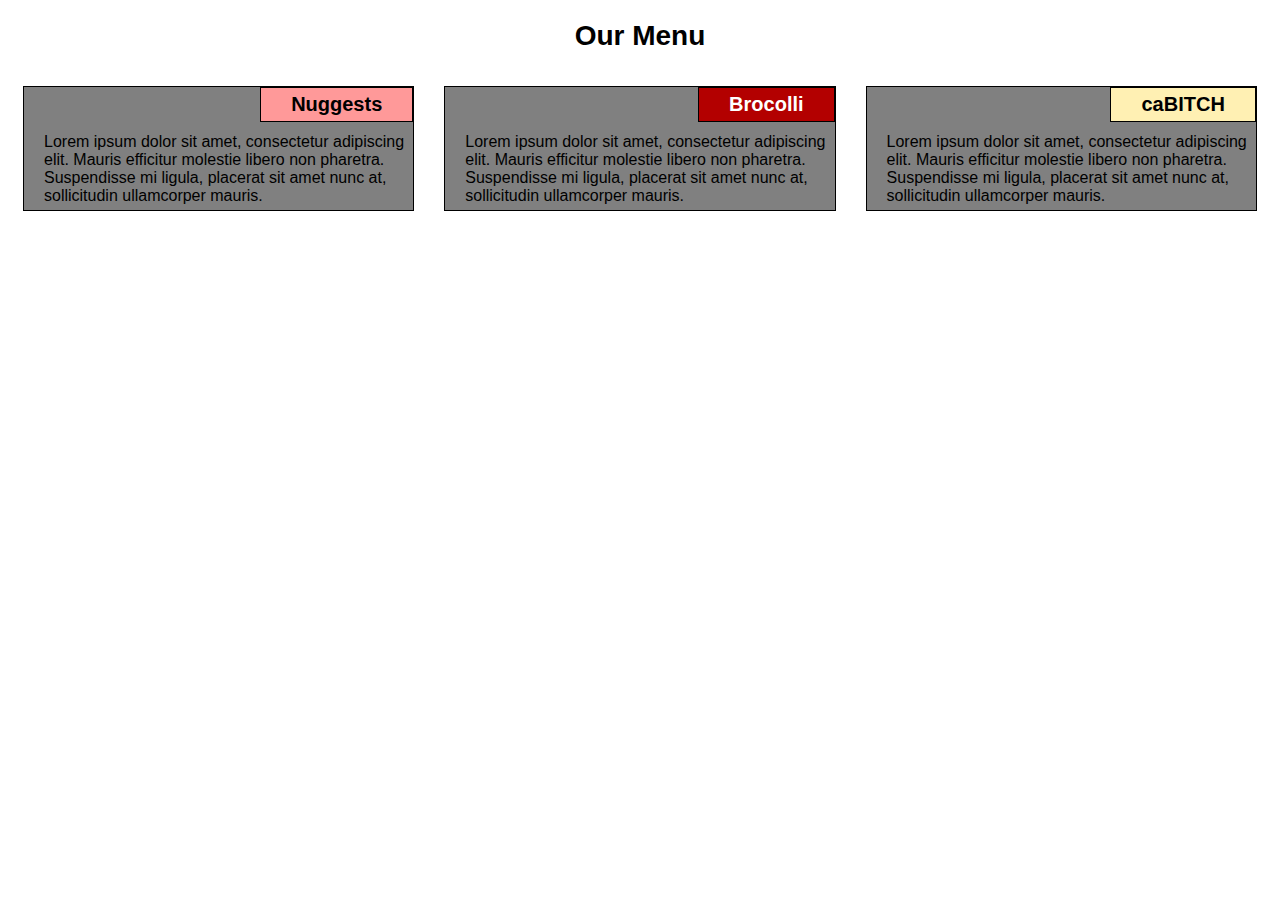
<file: module2-solution/index.html>
<!DOCTYPE html>
<html>
<head>
<meta charset="utf-8">
<meta name="viewport" content="width=device-width, initial-scale=1">
<title>Our Menu</title>
<link rel="stylesheet" type="text/css" href="css/style.css">
</head>
<body>
<h1>Our Menu</h1>

<div class="row">

  <div class= "col-lg-4 col-md-6 col-sm-12" >
    <section>
      <h2 id = "nuggets" class="sec-title">Nuggests</h2>
      <p>Lorem ipsum dolor sit amet, consectetur adipiscing elit. Mauris efficitur molestie libero non pharetra. Suspendisse mi ligula, placerat sit amet nunc at, sollicitudin ullamcorper mauris.</p>
    </section>
  </div>
  <div class= "col-lg-4 col-md-6 col-sm-12">
    <section>
      <h2 id = "brocolli" class="sec-title">Brocolli</h2>
      <p>Lorem ipsum dolor sit amet, consectetur adipiscing elit. Mauris efficitur molestie libero non pharetra. Suspendisse mi ligula, placerat sit amet nunc at, sollicitudin ullamcorper mauris. </p>
    </section>
  </div>
  <div class= "col-lg-4 col-md-12 col-sm-12">
    <section>
      <h2 id = "cabitch" class="sec-title">caBITCH</h2>
      <P>Lorem ipsum dolor sit amet, consectetur adipiscing elit. Mauris efficitur molestie libero non pharetra. Suspendisse mi ligula, placerat sit amet nunc at, sollicitudin ullamcorper mauris. </P>
    </section>
  </div>
</div>

</body>
</html>
</file>
<file: module2-solution/css/style.css>
/********** Base styles **********/
* {
  box-sizing: border-box;
}

body {
  font-family: 'Comic Sans MS' , sans-serif;
}

h1 {
  width : 100%;
  text-align: center;
  margin-top: 20px;
  font-size: 175%;
}

section{
  margin:15px;
  border-style: solid;
  border-color: black;
  border-width:1px;
  position : relative;
  /*padding : 30px 30px;*/
  background-color : grey;
}

section>p{
  padding: 30px 0 20px 20px;
  margin-bottom : -15px;
}

section>h2{
  position: absolute;
  right: 0px;
  top: 0px;
  margin: 0px;
  border : 1px solid black;
  padding : 5px 30px 5px 30px;
  font-size : 125%;
}

#nuggets {
  background-color: #ff9999;
}
#brocolli {
  background-color: #b30000;
  color: white;
}
#cabitch{
  background-color: #fff0b3;
}

/* Simple Responsive Framework. */
.row {
  width: 100%;
}

/********** Large devices only **********/
@media (min-width: 992px) {
  .col-lg-1, .col-lg-2, .col-lg-3, .col-lg-4, .col-lg-5, .col-lg-6, .col-lg-7, .col-lg-8, .col-lg-9, .col-lg-10, .col-lg-11, .col-lg-12 {
    float: left;
    /*border: 1px solid green; */
  }
  .col-lg-1 {
    width: 8.33%;
  }
  .col-lg-2 {
    width: 16.66%;
  }
  .col-lg-3 {
    width: 25%;
  }
  .col-lg-4 {
    width: 33.33%;
  }
  .col-lg-5 {
    width: 41.66%;
  }
  .col-lg-6 {
    width: 50%;
  }
  .col-lg-7 {
    width: 58.33%;
  }
  .col-lg-8 {
    width: 66.66%;
  }
  .col-lg-9 {
    width: 74.99%;
  }
  .col-lg-10 {
    width: 83.33%;
  }
  .col-lg-11 {
    width: 91.66%;
  }
  .col-lg-12 {
    width: 100%;
  }
}

/********** Medium devices only **********/
@media (min-width: 768px) and (max-width: 991px) {
  .col-md-1, .col-md-2, .col-md-3, .col-md-4, .col-md-5, .col-md-6, .col-md-7, .col-md-8, .col-md-9, .col-md-10, .col-md-11, .col-md-12 {
    float: left;
    /*border: 1px solid green;*/
  }
  .col-md-1 {
    width: 8.33%;
  }
  .col-md-2 {
    width: 16.66%;
  }
  .col-md-3 {
    width: 25%;
  }
  .col-md-4 {
    width: 33.33%;
  }
  .col-md-5 {
    width: 41.66%;
  }
  .col-md-6 {
    width: 50%;
  }
  .col-md-7 {
    width: 58.33%;
  }
  .col-md-8 {
    width: 66.66%;
  }
  .col-md-9 {
    width: 74.99%;
  }
  .col-md-10 {
    width: 83.33%;
  }
  .col-md-11 {
    width: 91.66%;
  }
  .col-md-12 {
    width: 100%;
  }
}

/*styling for small screens */
@media (max-width: 767px) {
  .col-sm-1, .col-sm-2, .col-sm-3, .col-sm-4, .col-sm-5, .col-sm-6, .col-sm-7, .col-sm-8, .col-sm-9, .col-sm-10, .col-sm-11, .col-sm-12 {
    float: left;
    /*border: 1px solid green;*/
  }
  .col-sm-1 {
    width: 8.33%;
  }
  .col-sm-2 {
    width: 16.66%;
  }
  .col-sm-3 {
    width: 25%;
  }
  .col-sm-4 {
    width: 33.33%;
  }
  .col-sm-5 {
    width: 41.66%;
  }
  .col-sm-6 {
    width: 50%;
  }
  .col-sm-7 {
    width: 58.33%;
  }
  .col-sm-8 {
    width: 66.66%;
  }
  .col-sm-9 {
    width: 74.99%;
  }
  .col-sm-10 {
    width: 83.33%;
  }
  .col-sm-11 {
    width: 91.66%;
  }
  .col-sm-12 {
    width: 100%;
  }
}
</file>
